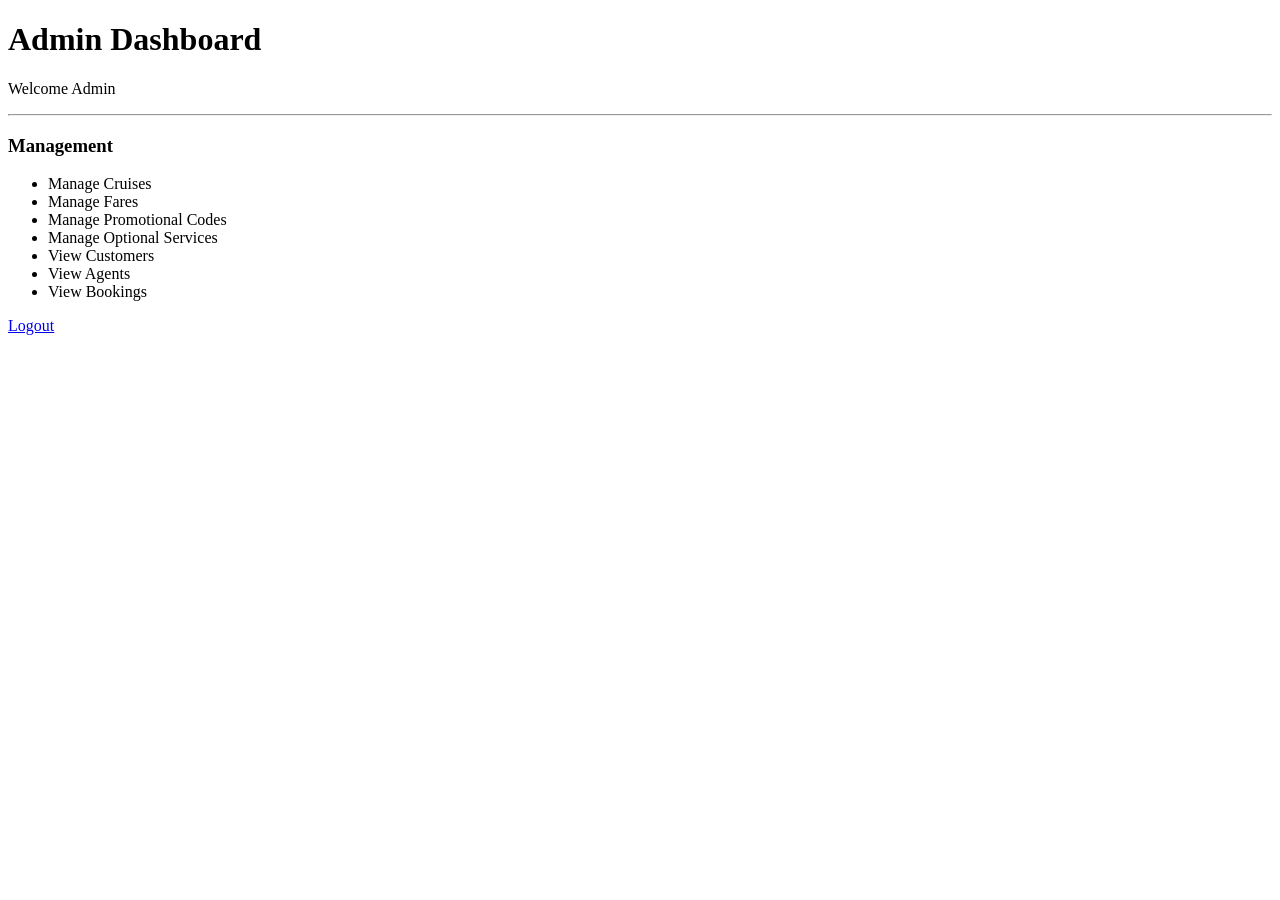
<file: templates/admin/dashboard.html>
<!DOCTYPE html>
<html>

<head>
    <title>Admin Dashboard</title>
</head>

<body>

<h1>Admin Dashboard</h1>

<p>Welcome Admin</p>

<hr>

<h3>Management</h3>

<ul>
    <li>Manage Cruises</li>
    <li>Manage Fares</li>
    <li>Manage Promotional Codes</li>
    <li>Manage Optional Services</li>
    <li>View Customers</li>
    <li>View Agents</li>
    <li>View Bookings</li>
</ul>

<a href="/logout">Logout</a>

</body>

</html>
</file>
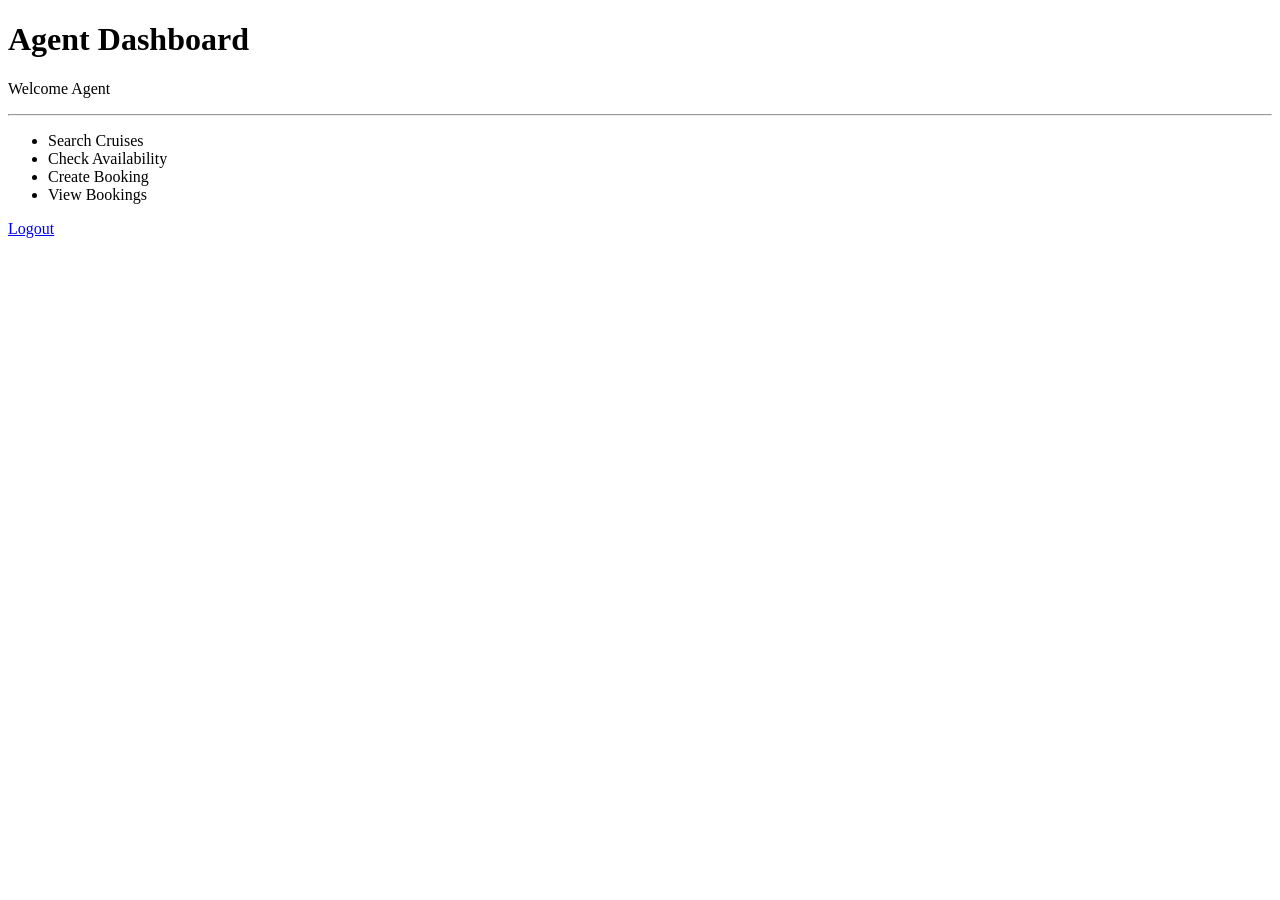
<file: templates/agent/dashboard.html>
<!DOCTYPE html>
<html>

<head>
    <title>Agent Dashboard</title>
</head>

<body>

<h1>Agent Dashboard</h1>

<p>Welcome Agent</p>

<hr>

<ul>
    <li>Search Cruises</li>
    <li>Check Availability</li>
    <li>Create Booking</li>
    <li>View Bookings</li>
</ul>

<a href="/logout">Logout</a>

</body>

</html>
</file>
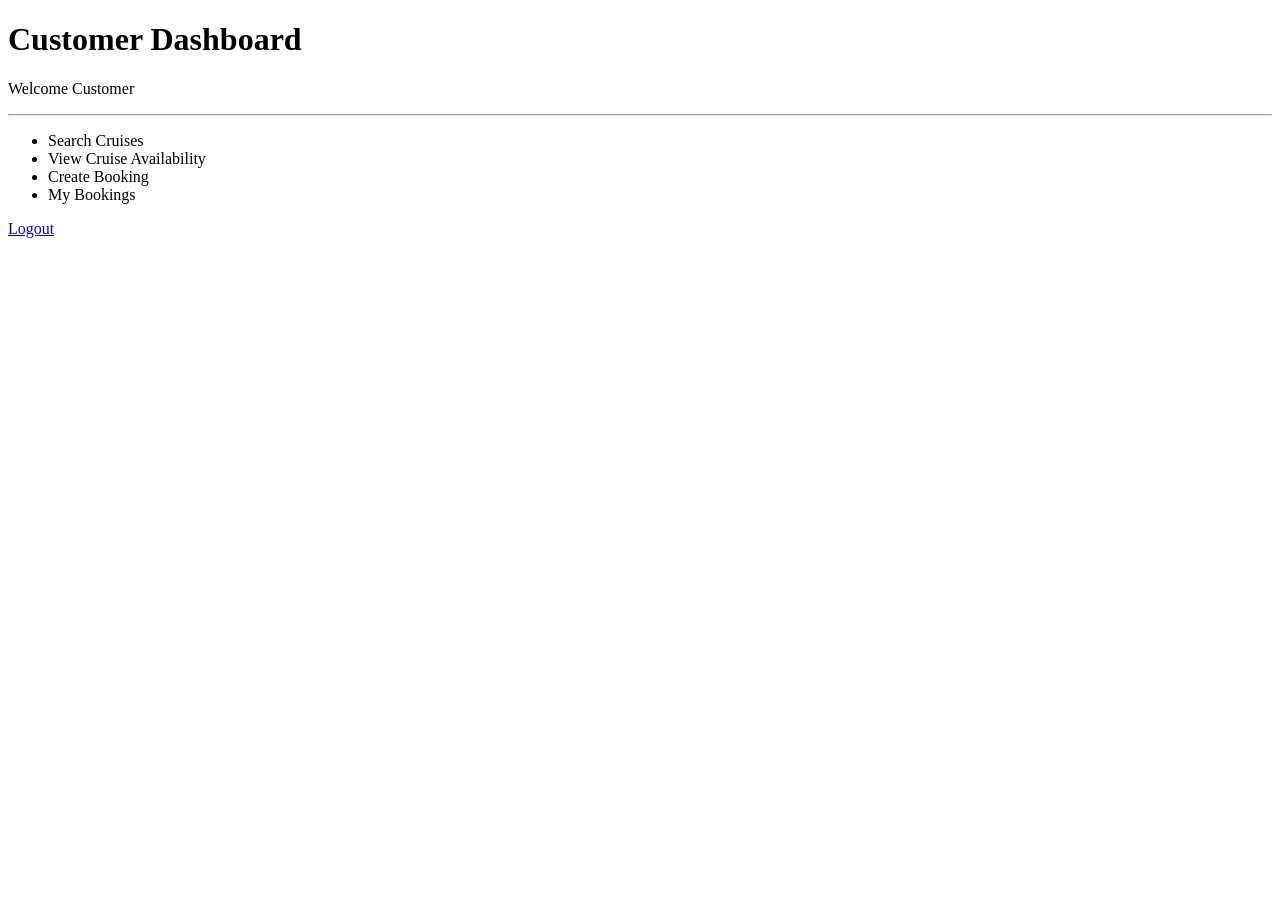
<file: templates/customer/dashboard.html>
<!DOCTYPE html>
<html>

<head>
    <title>Customer Dashboard</title>
</head>

<body>

<h1>Customer Dashboard</h1>

<p>Welcome Customer</p>

<hr>

<ul>
    <li>Search Cruises</li>
    <li>View Cruise Availability</li>
    <li>Create Booking</li>
    <li>My Bookings</li>
</ul>

<a href="/logout">Logout</a>

</body>

</html>
</file>
